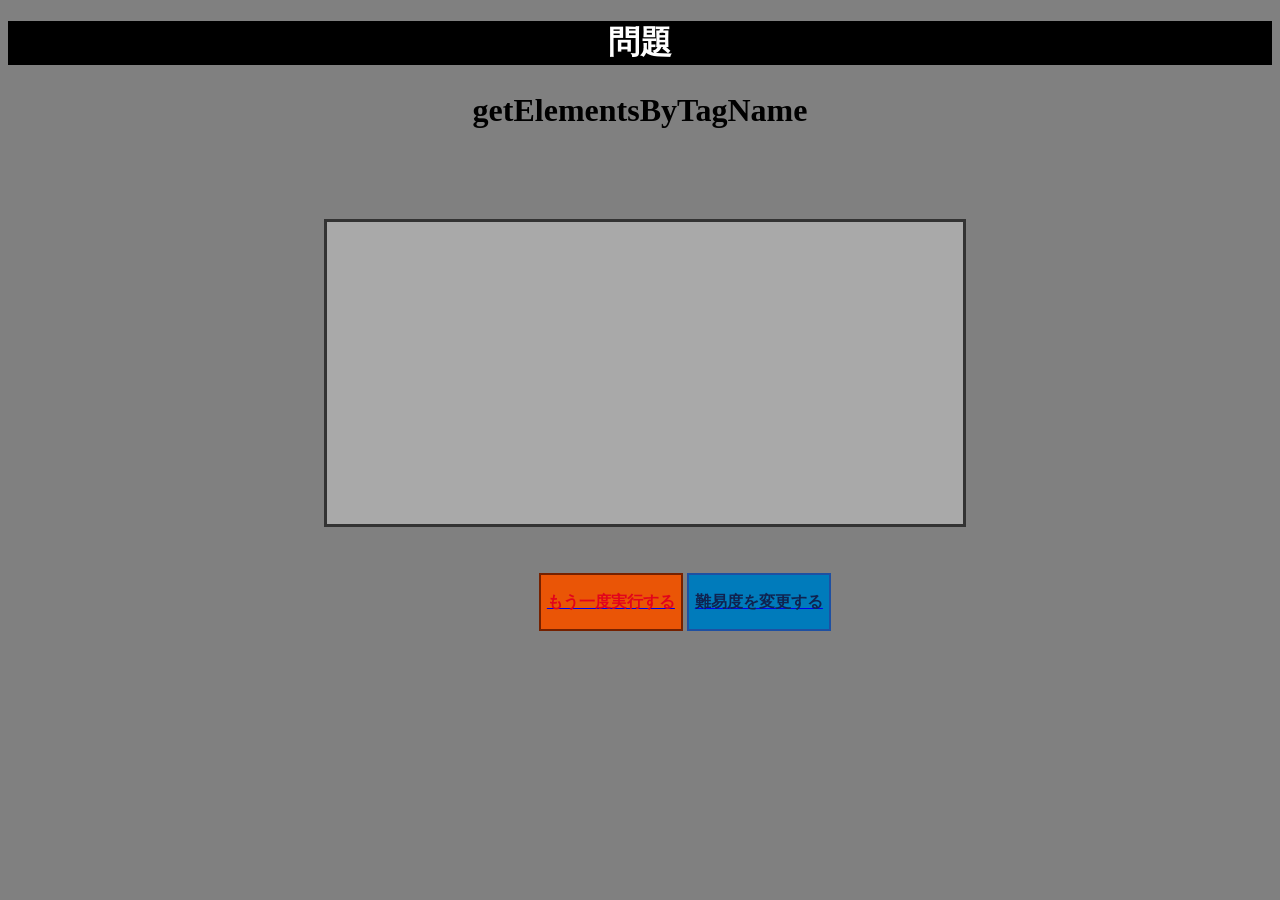
<file: easy.html>
<!DOCTYPE html>
<html lang="ja">

<head>
  <meta charset="UTF-8">
  <meta name="viewport" content="width=device-width, initial-scale=1.0">
  <title>Document</title>
  <link rel="stylesheet" href="script.css" />
</head>

<body>
  <div id="page2">
    <h2 id="text"></h2>
    <h1 id="question1">問題<h2 id="question2"></h2>
    </h1>
    <p></p> <!--//ここにランダムな問題を出題-->
    <input id="input1" type="text" name="input1" value="" />
    <p></p> <!--//回答を記入するところ, Enterで次の問題-->

    <h2 id="false"></h2>

    <div id="button">
      <button id="oneMore"><a href="easy.html">
          <h3 id="oneMoreString">もう一度実行する</h3>
        </a></button>
      <button id="changeDegree"><a href="index.html">
          <h3 id="changeDegreeString">難易度を変更する</h3>
        </a></button>
    </div>

    <h1 id="score"></h1>
    <h3 id="string"></h3>
  </div>
</body>

<script src="easy.js"></script>

</html>
</file>
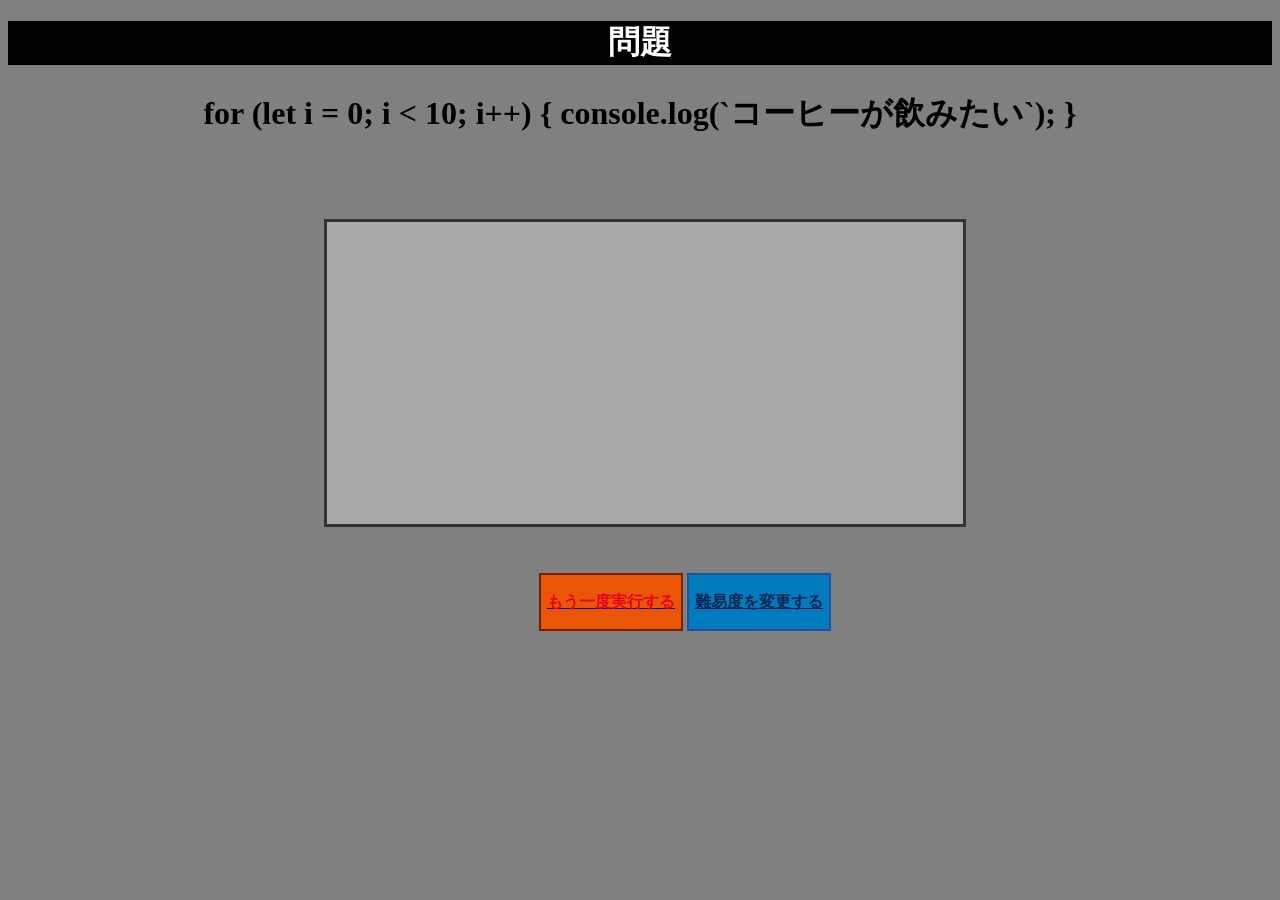
<file: hard.html>
<!DOCTYPE html>
<html lang="ja">

<head>
  <meta charset="UTF-8">
  <meta name="viewport" content="width=device-width, initial-scale=1.0">
  <title>Document</title>
  <link rel="stylesheet" href="script.css" />
</head>

<body>
  <div id="page2">
    <h2 id="text"></h2>
    <h1 id="question1">問題<h2 id="question2"></h2> <!--//ここにランダムな問題を出題-->
    </h1>
    <p></p>
    <input id="input1" type="text" name="input1" value="" /> <!--//回答を記入するところ, Enterで次の問題-->
    <p></p>
    <h2 id="false"></h2> <!--正解不正解の表示-->

    <div id="button">
      <button id="oneMore"><a href="hard.html">
          <h3 id="oneMoreString">もう一度実行する</h3>
        </a>
      </button>
      <button id="changeDegree"><a href="index.html" id="changeDegreeString">
          <h3>難易度を変更する</h3>
        </a>
      </button>

    </div>
    <div id="ans">
      <h1 id="score"></h1>
      <h3 id="string"></h3>
    </div>
  </div>
</body>

<script src="hard.js"></script>

</html>
</file>
<file: script.css>
/* 初めの難易度選択のページのレイアウト */
body {
  background-color: grey;
}

#title {
  background-color: black;
  color: white;

}

#degree {
  color: darkslategray;
}

#button1 {
  background-color: darkorange;
  width: 150px;
}

#easy {
  color: yellow;
  font-size: 150%;
}

#button2 {
  background-color: red;
  width: 150px;
}

#hard {
  color: darkred;
  font-size: 150%;
}










/* easy,hardのページのレイアウト */
#question1 {
  background-color: black;
  color: white;
  text-align: center;
}

#question2 {
  /* width: 500px;
  height: 100px;
  margin-left: 200px;
  margin-right: 200px; */
  height: 100px;
  font-size: 200%;
  text-align: center;
}

#input1 {
  background-color: darkgrey;
  border: solid 3px #333;

  width: 50%;
  height: 300px;
  margin-left: 25%;
  margin-right: 25%;

  text-align: center;
  font-size: 200%;
  font-weight: bold;
}

#oneMore {
  border: solid 2px #752100;
  background-color: #ea5506;
}

#button {
  width: 50%;
  height: 100px;
  margin-left: 42%;
  margin-right: 45%;
}

#oneMoreString {
  color: #e2041b;
}

#changeDegree {
  border: solid 2px #1e50a2;
  background-color: #007bbb;
}

#changeDegreeString {
  color: #0f2350;
}

#false {
  color: red;

  font-size: 350%;
  text-align: center;
}

#string {
  width: 100%;
  text-align: center;
  font-size: 300%;
  font-weight: bold;
}
#score {
  width: 100%;
  text-align: center;
  font-size: 300%;
  font-weight: bold;

}
</file>
